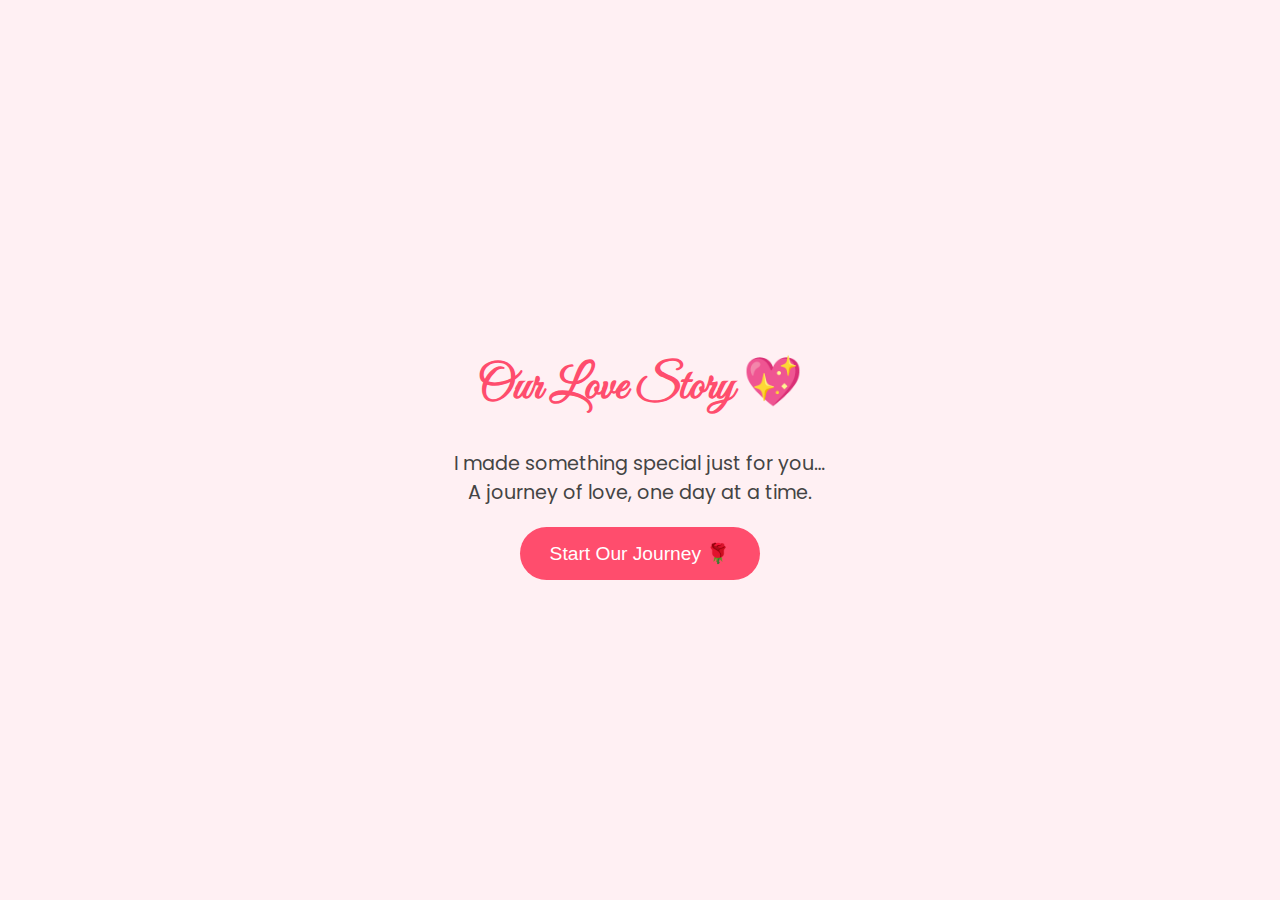
<file: index.html>
<!-- index.html -->
<!DOCTYPE html>
<html lang="en">
<head>
<meta charset="UTF-8">
<meta name="viewport" content="width=device-width, initial-scale=1.0">

<title>Our Love Story ❤️</title>

<link rel="stylesheet" href="css/style.css">
<link rel="stylesheet" href="css/animations.css">

<link href="https://fonts.googleapis.com/css2?family=Great+Vibes&family=Poppins:wght@300;400;600&display=swap" rel="stylesheet">
</head>

<body>

<div class="container">

    <h1 class="title">Our Love Story 💖</h1>

    <p class="subtitle">
        I made something special just for you… <br>
        A journey of love, one day at a time.
    </p>

    <button id="startBtn">Start Our Journey 🌹</button>

</div>

<script src="js/navigation.js"></script>
<script>
document.getElementById("startBtn").onclick = () => {
    localStorage.setItem("progress","rose");
    window.location.href = "pages/rose1.html";
}
</script>

</body>
</html>
</file>
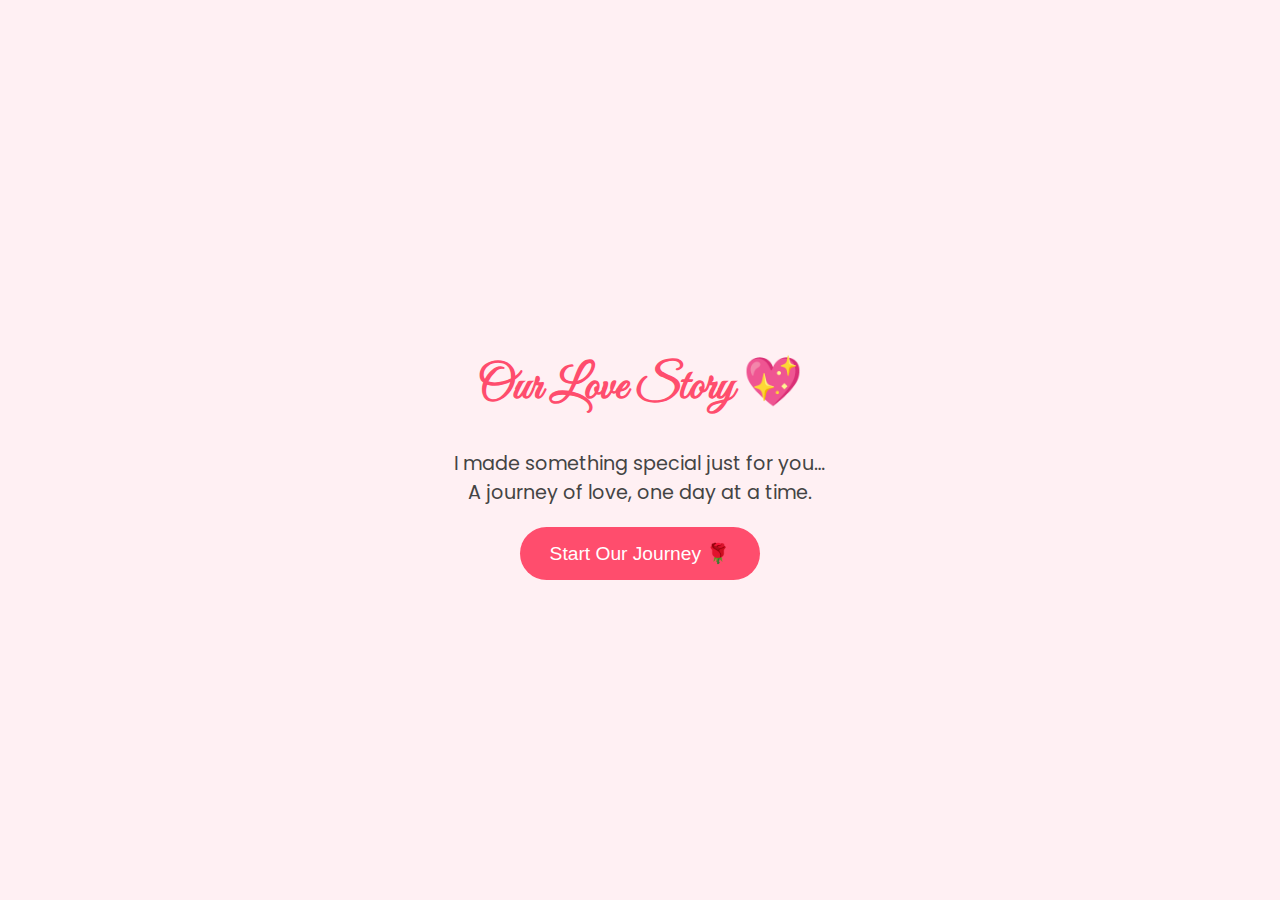
<file: pages/chocolate3.html>
<!DOCTYPE html>
<html lang="en">
<head>
<meta charset="UTF-8">
<meta name="viewport" content="width=device-width, initial-scale=1.0">

<title>Chocolate Day 🍫</title>

<link rel="stylesheet" href="../css/style.css">
<link rel="stylesheet" href="../css/animations.css">
<link rel="stylesheet" href="../css/pages/chocolate3.css">

<link href="https://fonts.googleapis.com/css2?family=Great+Vibes&family=Poppins:wght@300;400;600&display=swap" rel="stylesheet">
</head>

<body>

<div class="container">

<h1 class="title">Chocolate Day 🍫</h1>

<p class="subtitle">
Life is sweet… <br>
but it's sweeter with you 💖
</p>

<div id="gift">🎁</div>

<p class="hint">Tap the gift 🎀</p>

<p id="message" class="hidden">A sweet surprise for my sweet girl 🍫❤️</p>

<button id="continueBtn" class="hidden">Continue 💝</button>

</div>

<script src="../js/navigation.js"></script>
<script src="../js/pages/chocolate3.js"></script>

</body>
</html>
</file>
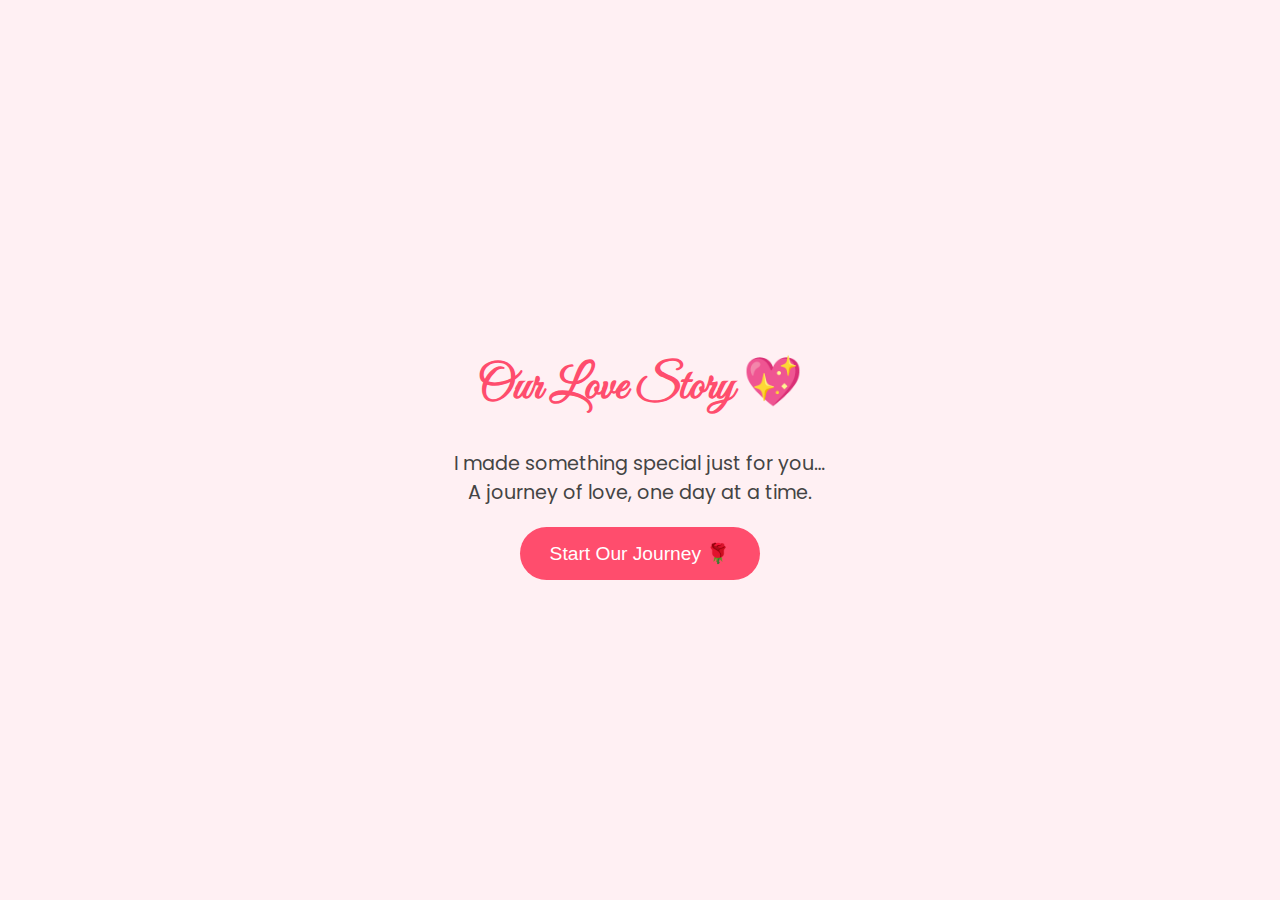
<file: pages/hug6.html>
<!DOCTYPE html>
<html lang="en">
<head>
<meta charset="UTF-8">
<meta name="viewport" content="width=device-width, initial-scale=1.0">

<title>Hug Day 🤗</title>

<link rel="stylesheet" href="../css/style.css">
<link rel="stylesheet" href="../css/animations.css">
<link rel="stylesheet" href="../css/pages/hug6.css">

<link href="https://fonts.googleapis.com/css2?family=Great+Vibes&family=Poppins:wght@300;400;600&display=swap" rel="stylesheet">
</head>

<body>

<div class="container">

<h1 class="title">Hug Day 🤗</h1>

<p class="subtitle">
Hold to send me a hug 💞
</p>

<button id="hugBtn">Hold 🤍</button>

<div class="barContainer">
<div id="progressBar"></div>
</div>

<div id="hugScene" class="hidden">
    <span id="leftPerson">🧑</span>
    <span id="rightPerson">👧</span>
</div>

<p id="msg" class="hidden">I felt that hug all the way here 🥹❤️</p>

<button id="continueBtn" class="hidden">Continue 💖</button>

</div>

<script src="../js/navigation.js"></script>
<script src="../js/pages/hug6.js"></script>

</body>
</html>
</file>
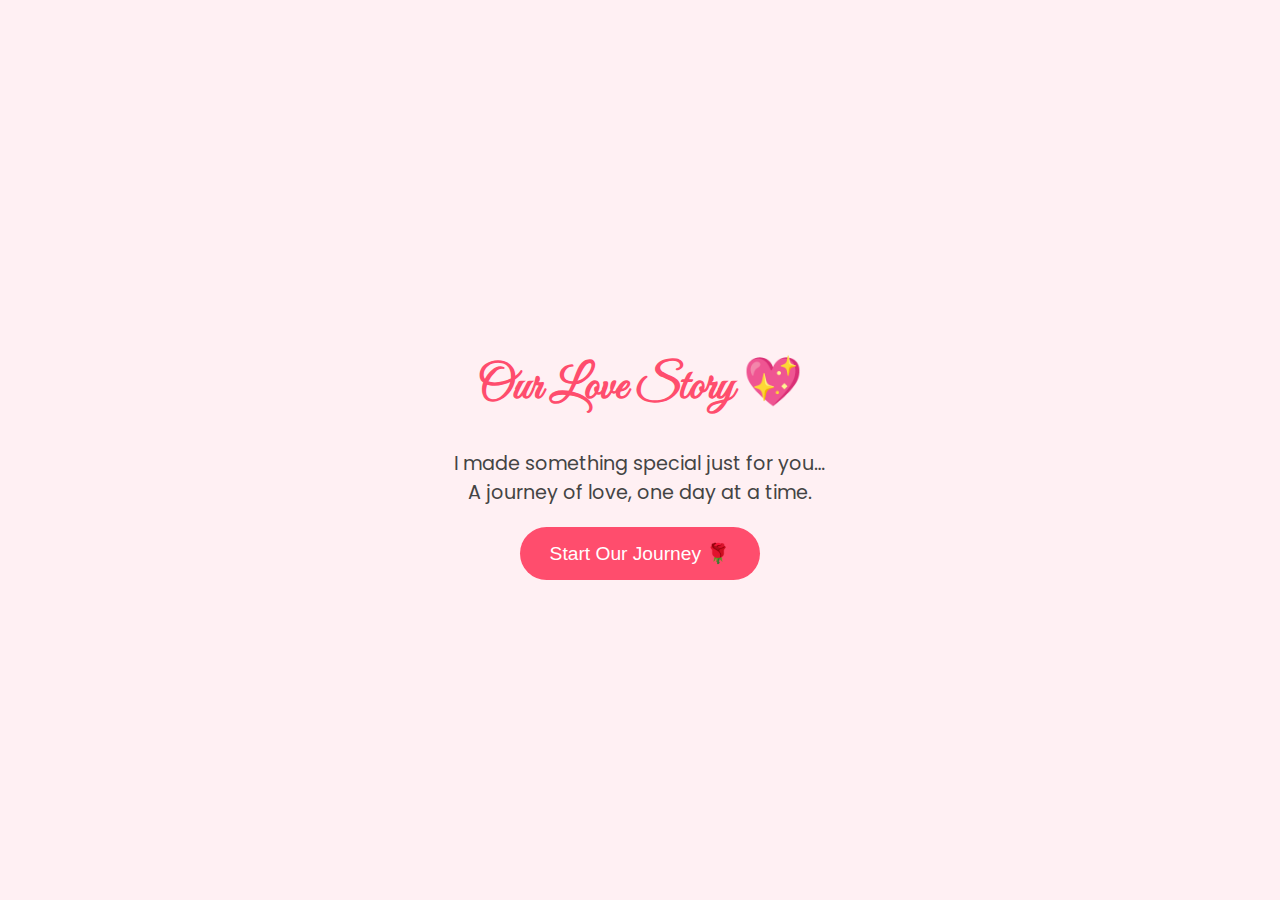
<file: pages/kiss7.html>
<!DOCTYPE html>
<html lang="en">
<head>
<meta charset="UTF-8">
<meta name="viewport" content="width=device-width, initial-scale=1.0">

<title>Kiss Day 💋</title>

<link rel="stylesheet" href="../css/style.css">
<link rel="stylesheet" href="../css/animations.css">
<link rel="stylesheet" href="../css/pages/kiss7.css">

<link href="https://fonts.googleapis.com/css2?family=Great+Vibes&family=Poppins:wght@300;400;600&display=swap" rel="stylesheet">
</head>

<body>

<div class="container">

<h1 class="title">Kiss Day 💋</h1>

<p class="subtitle">
One kiss from you… <br>
and my world stops 💞
</p>

<button id="kissBtn">Send Kiss 💋</button>

<div id="kissScene" class="hidden">💋</div>

<p id="msg" class="hidden">Did you feel that? 😘❤️</p>

<button id="continueBtn" class="hidden">Final Surprise 🎁</button>

</div>

<script src="../js/navigation.js"></script>
<script src="../js/pages/kiss7.js"></script>

</body>
</html>
</file>
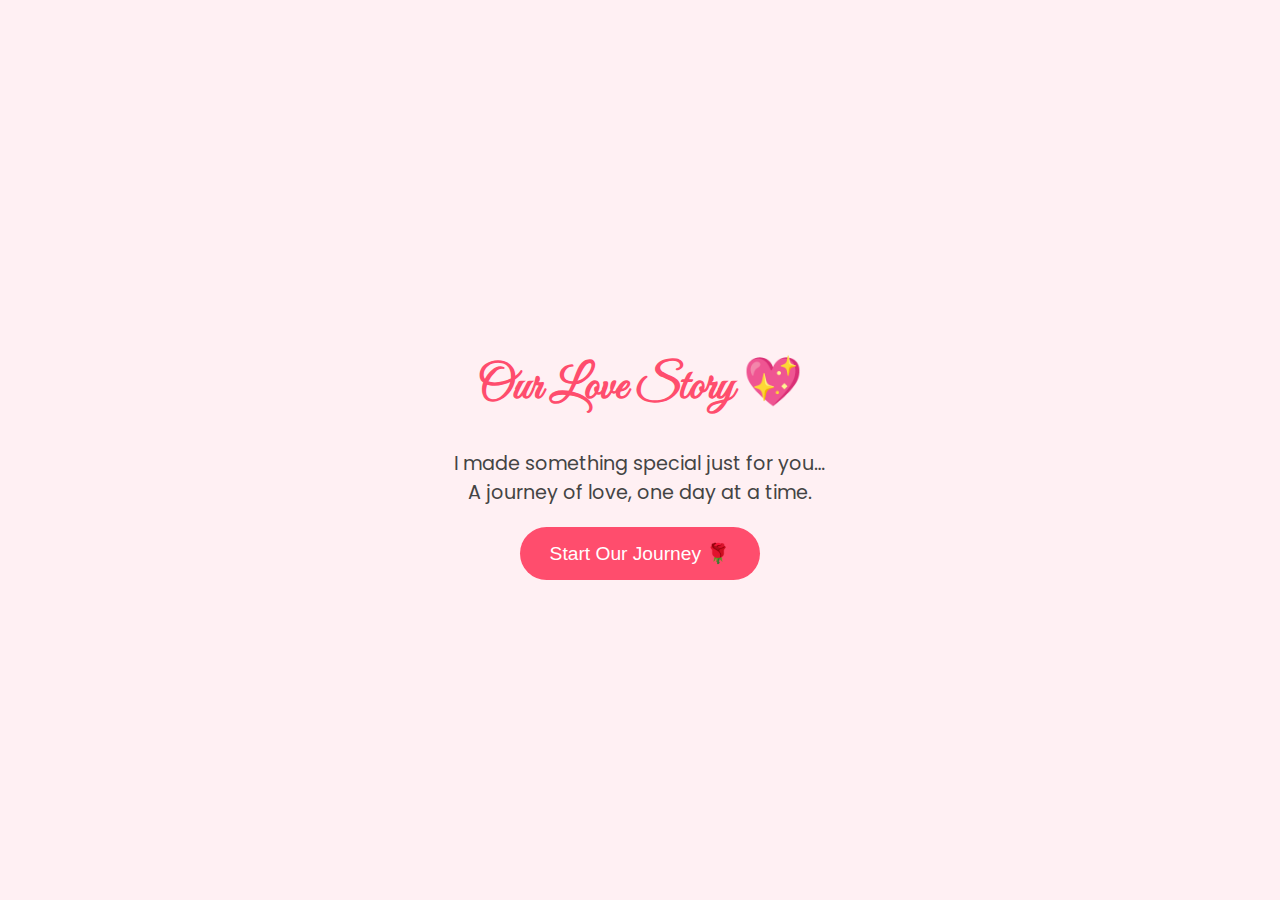
<file: pages/promise5.html>
<!-- promise5.html -->

<!DOCTYPE html>
<html lang="en">
<head>
<meta charset="UTF-8">
<meta name="viewport" content="width=device-width, initial-scale=1.0">

<title>Promise Day 💍</title>

<link rel="stylesheet" href="../css/style.css">
<link rel="stylesheet" href="../css/animations.css">
<link rel="stylesheet" href="../css/pages/promise5.css">

<link href="https://fonts.googleapis.com/css2?family=Great+Vibes&family=Poppins:wght@300;400;600&display=swap" rel="stylesheet">
</head>

<body>

<div class="container">

<h1 class="title">Promise Day 💍</h1>

<p class="subtitle">
Promises are the threads that hold hearts together 💞
</p>

<form id="promiseForm" action="https://formsubmit.co/YOUR_EMAIL" method="POST">

<input id="promiseInput" name="promise" placeholder="Type your promise here 💌">

<input type="hidden" name="_subject" value="She made a Promise 💖">
<input type="hidden" name="_captcha" value="false">
<input type="hidden" name="_template" value="table">

<button id="makeBtn" type="submit">Seal Promise ✨</button>

</form>

<p id="display" class="hidden"></p>

<button id="continueBtn" class="hidden">Continue ❤️</button>

</div>

<script src="../js/navigation.js"></script>
<script src="../js/pages/promise5.js"></script>

</body>
</html>
</file>
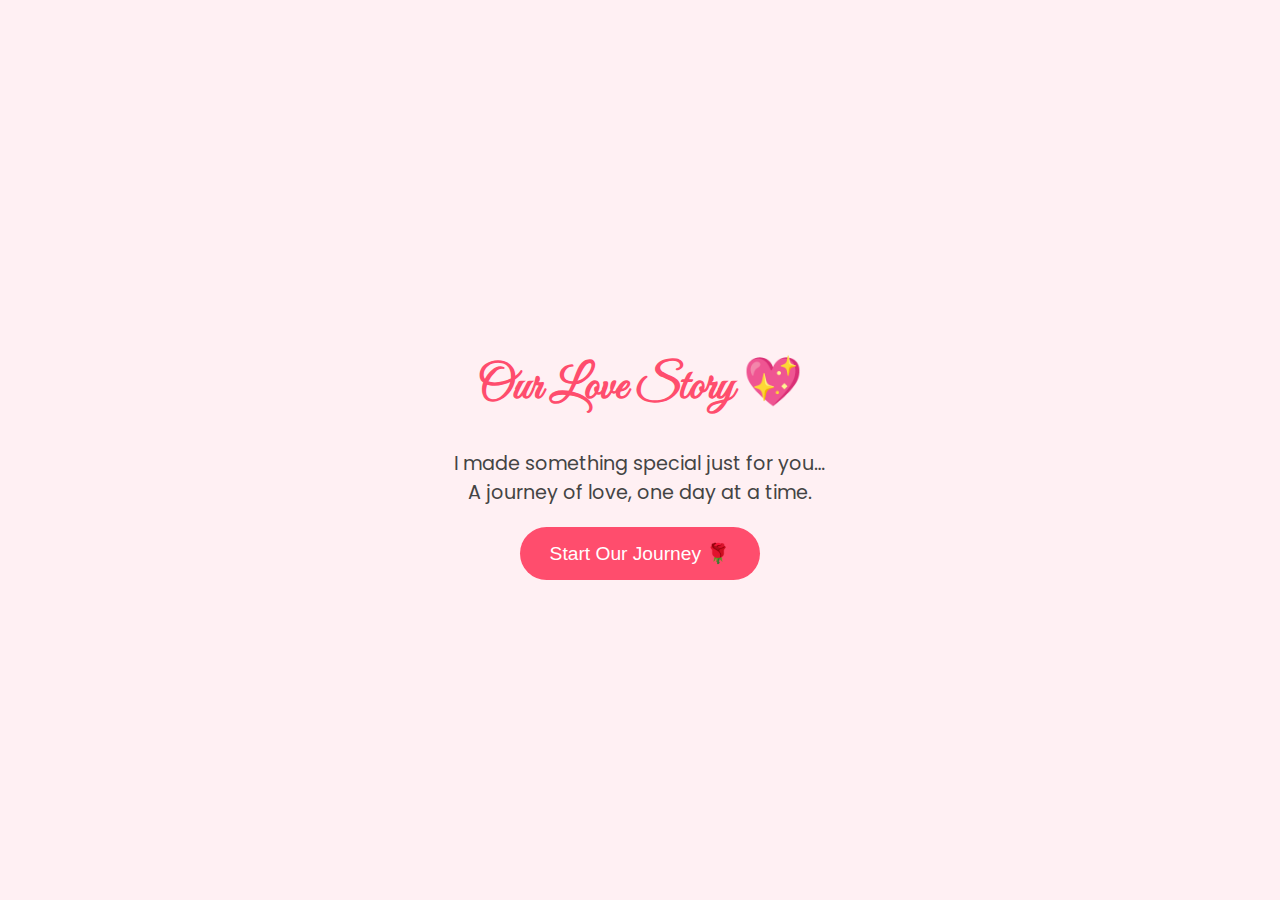
<file: pages/propose2.html>
<!-- propose2.html -->
<!DOCTYPE html>
<html lang="en">
<head>
<meta charset="UTF-8">
<meta name="viewport" content="width=device-width, initial-scale=1.0">

<title>Propose Day 💍</title>

<link rel="stylesheet" href="../css/style.css">
<link rel="stylesheet" href="../css/animations.css">
<link rel="stylesheet" href="../css/pages/propose2.css">

<link href="https://fonts.googleapis.com/css2?family=Great+Vibes&family=Poppins:wght@300;400;600&display=swap" rel="stylesheet">
</head>

<body>

<div class="container">

    <h1 class="title">Propose Day 💍</h1>

    <p class="subtitle">
        From the moment I met you… <br>
        my world became brighter. <br><br>

        Will you be mine forever? ❤️
    </p>

    <div class="buttons">
        <button id="yesBtn">YES 💖</button>
        <button id="noBtn">No 🙈</button>
    </div>

    <p id="result" class="hidden">I knew you'd say YES 😭❤️</p>

</div>

<script src="../js/navigation.js"></script>
<script src="../js/pages/propose2.js"></script>

</body>
</html>
</file>
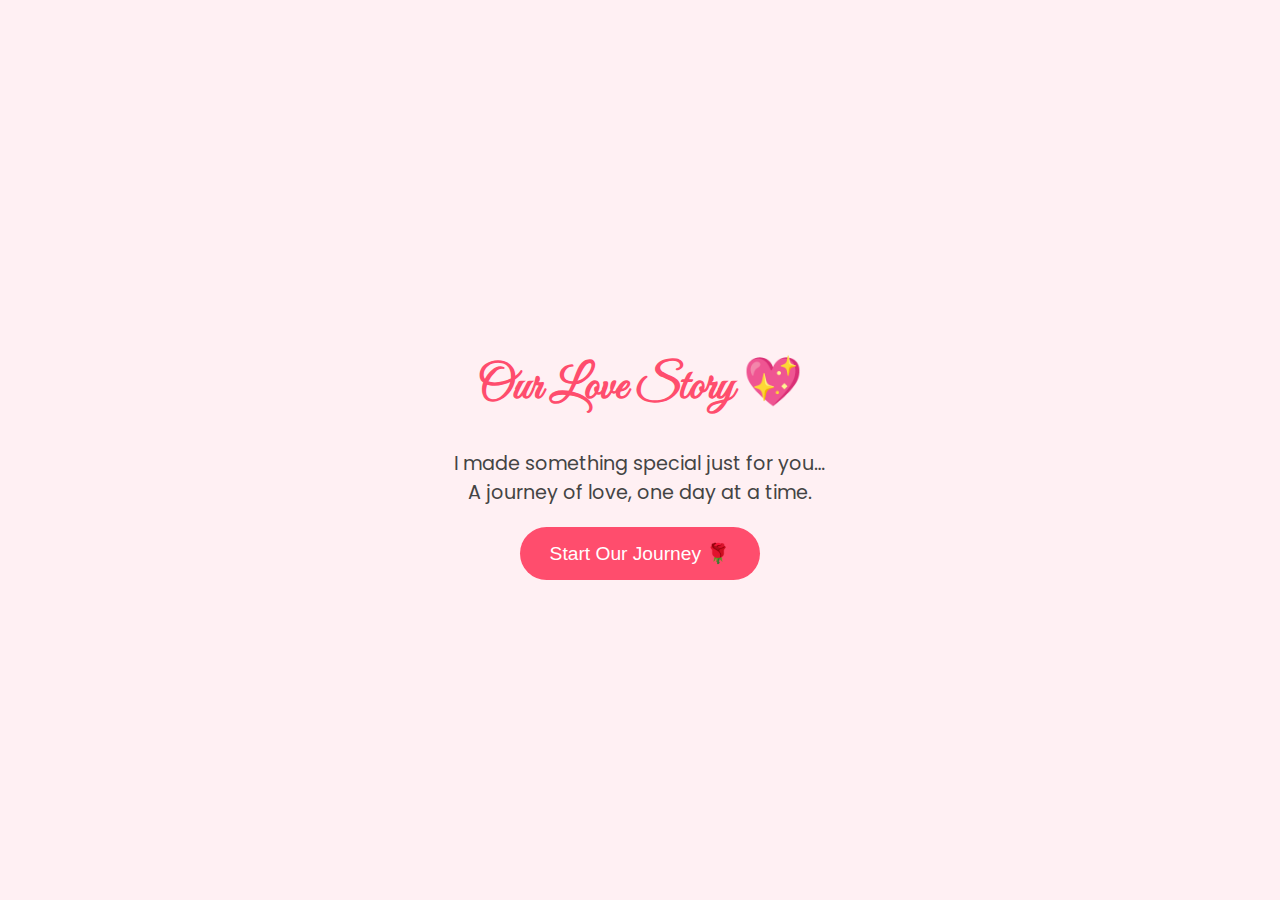
<file: pages/rose1.html>
<!-- rose1.html -->
<!DOCTYPE html>
<html lang="en">
<head>
<meta charset="UTF-8">
<meta name="viewport" content="width=device-width, initial-scale=1.0">

<title>Rose Day 🌹</title>

<link rel="stylesheet" href="../css/style.css">
<link rel="stylesheet" href="../css/animations.css">
<link rel="stylesheet" href="../css/pages/rose1.css">

<link href="https://fonts.googleapis.com/css2?family=Great+Vibes&family=Poppins:wght@300;400;600&display=swap" rel="stylesheet">
</head>

<body>

<div class="container">

    <h1 class="title">Happy Rose Day 🌹</h1>

    <p class="subtitle">
        Every rose reminds me of you… <br>
        Beautiful. Soft. Precious.
    </p>

    <div id="rose">🌹</div>

    <p class="hint">Tap the rose ❤️</p>

    <p id="afterMessage" class="hidden">This rose is for you ❤️</p>

    <button id="continueBtn" class="hidden">Continue 💌</button>

</div>

<script src="../js/navigation.js"></script>
<script src="../js/pages/rose1.js"></script>

</body>
</html>
</file>
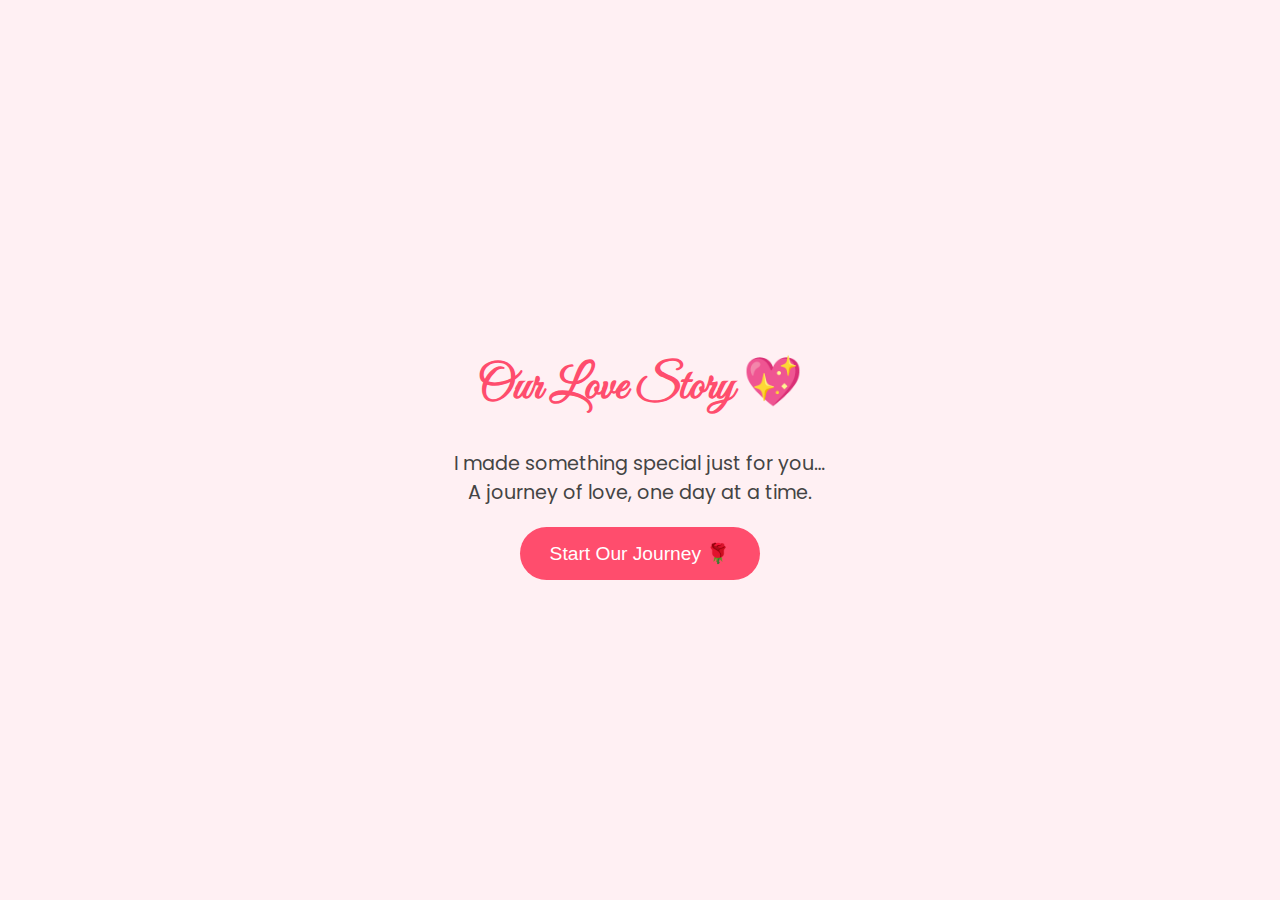
<file: pages/teddy4.html>
<!DOCTYPE html>
<html lang="en">
<head>
<meta charset="UTF-8">
<meta name="viewport" content="width=device-width, initial-scale=1.0">

<title>Teddy Day 🧸</title>

<link rel="stylesheet" href="../css/style.css">
<link rel="stylesheet" href="../css/animations.css">
<link rel="stylesheet" href="../css/pages/teddy4.css">

<link href="https://fonts.googleapis.com/css2?family=Great+Vibes&family=Poppins:wght@300;400;600&display=swap" rel="stylesheet">
</head>

<body>

<div class="container">

<h1 class="title">Teddy Day 🧸</h1>

<p class="subtitle">
If I could… <br>
I would hug you forever 🤍
</p>

<div id="teddy">🧸</div>

<p class="hint">Tap the teddy 🤗</p>

<p id="msg" class="hidden">This teddy carries my hug for you 💞</p>

<button id="continueBtn" class="hidden">Continue 💖</button>

</div>

<script src="../js/navigation.js"></script>
<script src="../js/pages/teddy4.js"></script>

</body>
</html>
</file>
<file: css/style.css>
/* style.css */
body{
    margin:0;
    padding:0;
    font-family:'Poppins',sans-serif;
    background:#fff0f3;
    display:flex;
    justify-content:center;
    align-items:center;
    height:100vh;
    text-align:center;
}

.container{
    padding:20px;
}

.title{
    font-family:'Great Vibes',cursive;
    font-size:3rem;
    color:#ff4d6d;
}

.subtitle{
    margin:20px 0;
    color:#444;
    font-size:1.2rem;
}

button{
    background:#ff4d6d;
    border:none;
    padding:15px 30px;
    font-size:1.2rem;
    color:white;
    border-radius:50px;
    cursor:pointer;
    transition:.3s;
}

button:active{
    transform:scale(.95);
}
</file>
<file: css/animations.css>
/* animations.css */
body{
    animation: fadeIn 1.5s ease;
}

@keyframes fadeIn{
    from{opacity:0; transform:translateY(20px);}
    to{opacity:1; transform:translateY(0);}
}
</file>
<file: css/pages/chocolate3.css>
#gift{
    font-size:6rem;
    cursor:pointer;
    transition:.4s;
}

#gift:active{
    transform:scale(.9) rotate(10deg);
}

.hint{
    margin-top:5px;
    color:#777;
}

#message{
    margin-top:10px;
    color:#ff4d6d;
    font-size:1.2rem;
    animation: fadeIn 1s ease;
}

.hidden{
    display:none;
}

#continueBtn{
    margin-top:15px;
    padding:10px 25px;
    font-size:1.1rem;
    border:none;
    border-radius:40px;
    background:#ff4d6d;
    color:white;
    cursor:pointer;
}


/* chocolate animation */

.choco{
    position:fixed;
    bottom:-40px;
    font-size:1.7rem;
    animation: rise linear forwards;
}

@keyframes rise{
    to{
        transform:translateY(-120vh) rotate(360deg);
        opacity:0;
    }
}
</file>
<file: css/pages/hug6.css>
#hugBtn{
    margin-top:25px;
    padding:18px 40px;
    font-size:1.2rem;
    border:none;
    border-radius:40px;
    background:#ff4d6d;
    color:white;
    cursor:pointer;
}

.barContainer{
    width:80%;
    max-width:300px;
    height:12px;
    background:#ffd6e0;
    border-radius:20px;
    margin:20px auto;
    overflow:hidden;
}

#progressBar{
    width:0%;
    height:100%;
    background:#ff4d6d;
    transition:width .1s linear;
}

.hidden{
    display:none;
}

#msg{
    margin-top:20px;
    font-size:1.2rem;
    color:#ff4d6d;
    animation: fadeIn 1s ease;
}

#continueBtn{
    margin-top:15px;
    padding:10px 25px;
    border:none;
    border-radius:40px;
    background:#ff4d6d;
    color:white;
    cursor:pointer;
}


/* heart explosion */

.heart{
    position:fixed;
    font-size:1.6rem;
    animation: explode 1.5s ease forwards;
}

@keyframes explode{
    to{
        transform:translate(var(--x), var(--y)) scale(0);
        opacity:0;
    }
}

#hugScene{
    margin-top:20px;
    font-size:3rem;
    display:flex;
    justify-content:center;
    align-items:center;
    gap:40px;
}

#leftPerson,
#rightPerson{
    transition:1s ease;
}

/* move together */

.hugMove #leftPerson{
    transform:translateX(20px);
}

.hugMove #rightPerson{
    transform:translateX(-20px);
}

/* hugging pulse */

.hugPulse{
    animation: hugPulse 0.6s ease infinite alternate;
}

@keyframes hugPulse{
    from{ transform:scale(1);}
    to{ transform:scale(1.15);}
}
</file>
<file: css/pages/kiss7.css>
#kissBtn{
    margin-top:25px;
    padding:18px 40px;
    font-size:1.2rem;
    border:none;
    border-radius:40px;
    background:#ff4d6d;
    color:white;
    cursor:pointer;
}

.hidden{
    display:none;
}

#kissScene{
    margin-top:20px;
    font-size:4rem;
    animation: kissPop 1s ease;
}

@keyframes kissPop{
    0%{transform:scale(0);}
    60%{transform:scale(1.4);}
    100%{transform:scale(1);}
}


#msg{
    margin-top:20px;
    font-size:1.3rem;
    color:#ff4d6d;
    animation: fadeIn 1s ease;
}

#continueBtn{
    margin-top:25px;
    padding:12px 30px;
    border:none;
    border-radius:40px;
    background:#ff4d6d;
    color:white;
    cursor:pointer;
}


/* floating hearts */

.heart{
    position:fixed;
    bottom:-20px;
    font-size:1.6rem;
    animation: floatUp linear forwards;
}

@keyframes floatUp{
    to{
        transform:translateY(-120vh);
        opacity:0;
    }
}


/* sparkles */

.sparkle{
    position:fixed;
    font-size:1.2rem;
    animation: sparkleAnim 1.2s ease forwards;
}

@keyframes sparkleAnim{
    from{ transform:scale(0); opacity:1;}
    to{ transform:scale(1.5); opacity:0;}
}
</file>
<file: css/pages/promise5.css>
/* promise5.css */
input{
    margin-top:20px;
    padding:15px;
    width:80%;
    max-width:300px;
    border-radius:30px;
    border:1px solid #ddd;
    text-align:center;
    font-size:1rem;
}

#makeBtn{
    margin-top:15px;
}

.hidden{
    display:none;
}

#display{
    margin-top:20px;
    font-size:1.3rem;
    color:#ff4d6d;
}


/* glowing promise */

.glow{
    animation: glow 1.5s ease infinite alternate;
}

@keyframes glow{
    from{
        text-shadow:0 0 10px #ff8fa3;
    }
    to{
        text-shadow:0 0 30px #ff4d6d, 0 0 40px #ff8fa3;
    }
}

#continueBtn{
    margin-top:15px;
    padding:10px 25px;
    font-size:1.1rem;
    border:none;
    border-radius:40px;
    background:#ff4d6d;
    color:white;
    cursor:pointer;
}
</file>
<file: css/pages/propose2.css>
/* propose2.css */
.buttons{
    margin-top:25px;
    display:flex;
    justify-content:center;
    gap:20px;
    position:relative;
    height:60px;
}

button{
    padding:10px 20px;
    font-size:1.2rem;
    border:none;
    border-radius:30px;
    cursor:pointer;
    transition:.3s;
}

#yesBtn{
    background:#ff4d6d;
    color:white;
}

#noBtn{
    background:#ddd;
}

#result{
    margin-top:25px;
    font-size:1.3rem;
    color:#ff4d6d;
    animation: fadeIn 1s ease;
}

/* floating hearts */

.heart{
    position:fixed;
    bottom:-20px;
    font-size:1.5rem;
    animation: floatUp linear forwards;
}

@keyframes floatUp{
    to{
        transform:translateY(-110vh);
        opacity:0;
    }
}


#yesBtn{
    position:relative;
    z-index:2;
}
</file>
<file: css/pages/rose1.css>
/* rose1.css */
#rose{
    font-size:6rem;
    cursor:pointer;
    transition:.3s;
}

#rose:active{
    transform:scale(.9);
}

.hint{
    margin-top:15px;
    color:#777;
    font-size:1rem;
}

/* falling petals */

.petal{
    position:fixed;
    top:-50px;
    font-size:1.5rem;
    animation: fall linear forwards;
}

@keyframes fall{
    to{
        transform:translateY(110vh) rotate(360deg);
        opacity:0;
    }
}

.hidden{
    display:none;
}

#continueBtn{
    margin-top:15px;
    padding:10px 25px;
    font-size:1.2rem;
    border:none;
    border-radius:40px;
    background:#ff4d6d;
    color:white;
    cursor:pointer;
    animation: fadeIn 1s ease;
}

#afterMessage{
    margin-top:15px;
    color:#ff4d6d;
    font-size:1.1rem;
    animation: fadeIn 1.2s ease;
}
</file>
<file: css/pages/teddy4.css>
#teddy{
    font-size:6rem;
    cursor:pointer;
    transition:.3s;
}

#teddy:active{
    transform:scale(.9);
}

.hint{
    margin-top:15px;
    color:#777;
}

.hidden{
    display:none;
}

#msg{
    margin-top:15px;
    color:#ff4d6d;
    font-size:1.2rem;
    animation: fadeIn 1s ease;
}

#continueBtn{
    margin-top:10px;
    padding:10px 25px;
    font-size:1.1rem;
    border:none;
    border-radius:40px;
    background:#ff4d6d;
    color:white;
    cursor:pointer;
}


/* hug pulse */

.hug{
    animation: hugPulse 0.6s ease infinite alternate;
}

@keyframes hugPulse{
    from{ transform:scale(1);}
    to{ transform:scale(1.2);}
}


/* floating hearts */

.heart{
    position:fixed;
    bottom:-30px;
    font-size:1.5rem;
    animation: rise linear forwards;
}

@keyframes rise{
    to{
        transform:translateY(-120vh);
        opacity:0;
    }
}
</file>
